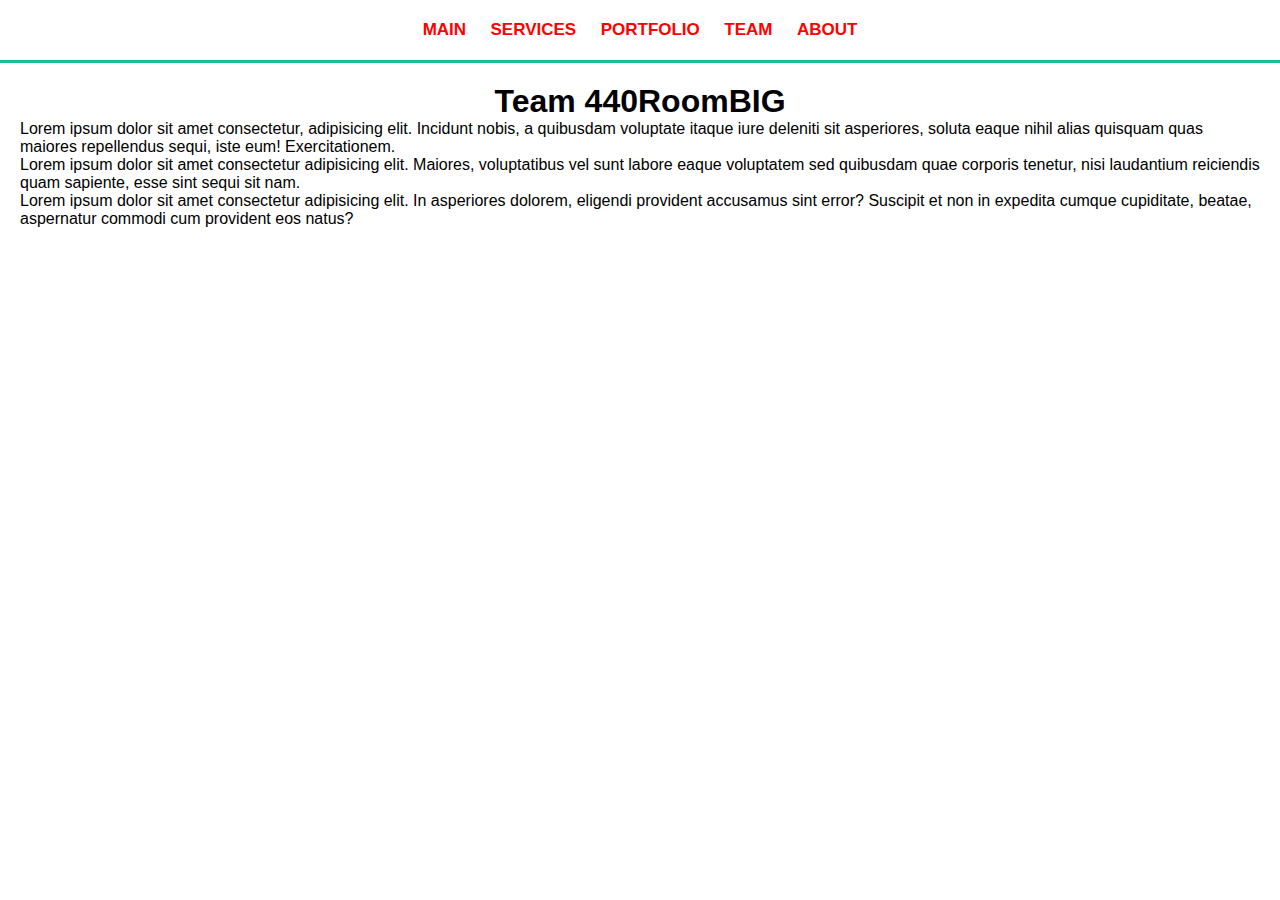
<file: basic_2/index.html>
<!DOCTYPE html>
<html lang="en">
<head>
    <meta charset="UTF-8">
    <meta name="viewport" content="width=device-width, initial-scale=1.0">
    <meta http-equiv="X-UA-Compatible" content="ie=edge">
    <!--
    <meta property="og:title" content="Road to the dream" />
	<meta property="og:description" content="Road to the dream is wear for one. A dream is a special kind of imagination, which is an independent creation of new images and aimed at the future, expressing a person’s desires and, unlike the creative imagination, is not directly involved in the activity at the moment." />
    <meta property="og:type" content="Corporate website" />
    -->
	<meta name="description" content="440RoomBIG. It's team for one. this room is a team, consists of 3 people, we are created to create, create websites, protect systems. Contact us. " />
    <meta name="keywords" content="440RoomBIG, team, create website, website, services 440, Bogdan, Michael, Vladislav" />
    <link rel="stylesheet" href="style.css" />
    <title>440RoomBIG</title>
</head>
<body>
    <header>
        <nav id="main-navigator">
            <ul>
                <li><a href="index.html">Main</a></li>
                <li><a href="services.html">Services</a></li>
                <li><a href="portfolio.html">Portfolio</a></li>
                <li><a href="team.html">Team</a></li>
                <li><a href="about.html">About</a></li>
            </ul>
        </nav>
    </header>
    <main>
        <div class="main-content">
            <section class="content-text">
                <h1>Team 440RoomBIG</h1>
                <p>Lorem ipsum dolor sit amet consectetur, adipisicing elit. Incidunt nobis, a quibusdam voluptate itaque iure deleniti sit asperiores, soluta eaque nihil alias quisquam quas maiores repellendus sequi, iste eum! Exercitationem.</p>
                <p>Lorem ipsum dolor sit amet consectetur adipisicing elit. Maiores, voluptatibus vel sunt labore eaque voluptatem sed quibusdam quae corporis tenetur, nisi laudantium reiciendis quam sapiente, esse sint sequi sit nam.</p>
                <p>Lorem ipsum dolor sit amet consectetur adipisicing elit. In asperiores dolorem, eligendi provident accusamus sint error? Suscipit et non in expedita cumque cupiditate, beatae, aspernatur commodi cum provident eos natus?</p>
            </section>
        </div>
    </main>
    <footer></footer>
</body>
</html>
</file>
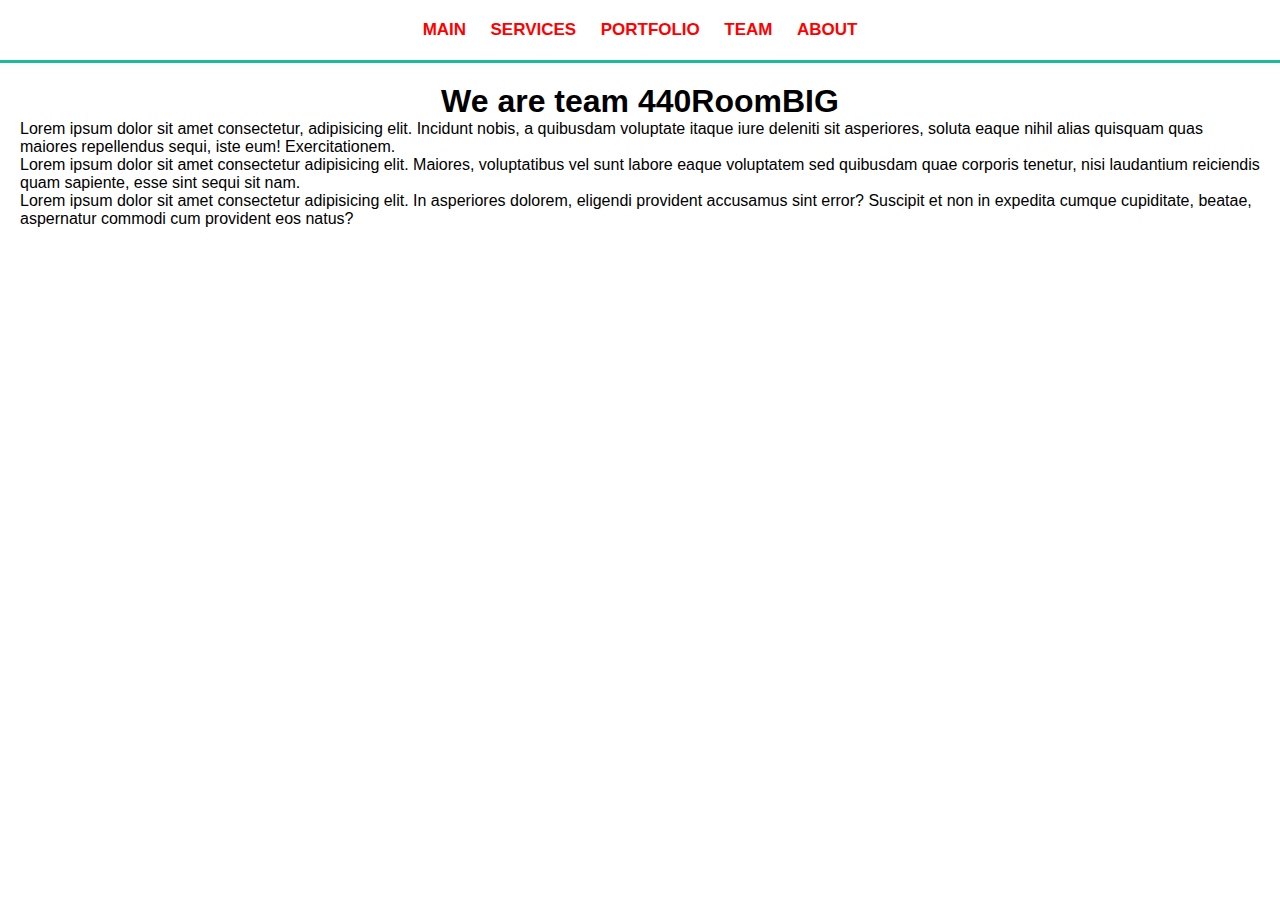
<file: basic_2/about.html>
<!DOCTYPE html>
<html lang="en">
<head>
    <meta charset="UTF-8">
    <meta name="viewport" content="width=device-width, initial-scale=1.0">
    <meta http-equiv="X-UA-Compatible" content="ie=edge">
    <!--
    <meta property="og:title" content="Road to the dream" />
	<meta property="og:description" content="Road to the dream is wear for one. A dream is a special kind of imagination, which is an independent creation of new images and aimed at the future, expressing a person’s desires and, unlike the creative imagination, is not directly involved in the activity at the moment." />
    <meta property="og:type" content="Corporate website" />
    -->
	<meta name="description" content="440RoomBIG. It's team for one. this room is a team, consists of 3 people, we are created to create, create websites, protect systems. Contact us. " />
    <meta name="keywords" content="440RoomBIG, team, create website, website, services 440, Bogdan, Michael, Vladislav" />
    <link rel="stylesheet" href="style.css" />
    <title>440RoomBIG</title>
</head>
<body>
    <header>
        <nav id="main-navigator">
            <ul>
                <li><a href="index.html">Main</a></li>
                <li><a href="services.html">Services</a></li>
                <li><a href="portfolio.html">Portfolio</a></li>
                <li><a href="team.html">Team</a></li>
                <li><a href="about.html">About</a></li>
            </ul>
        </nav>
    </header>
    <main>
        <div class="main-content">
            <section class="content-text">
                <h1>We are team 440RoomBIG</h1>
                <p>Lorem ipsum dolor sit amet consectetur, adipisicing elit. Incidunt nobis, a quibusdam voluptate itaque iure deleniti sit asperiores, soluta eaque nihil alias quisquam quas maiores repellendus sequi, iste eum! Exercitationem.</p>
                <p>Lorem ipsum dolor sit amet consectetur adipisicing elit. Maiores, voluptatibus vel sunt labore eaque voluptatem sed quibusdam quae corporis tenetur, nisi laudantium reiciendis quam sapiente, esse sint sequi sit nam.</p>
                <p>Lorem ipsum dolor sit amet consectetur adipisicing elit. In asperiores dolorem, eligendi provident accusamus sint error? Suscipit et non in expedita cumque cupiditate, beatae, aspernatur commodi cum provident eos natus?</p>
            </section>
        </div>
    </main>
    <footer></footer>
</body>
</html>
</file>
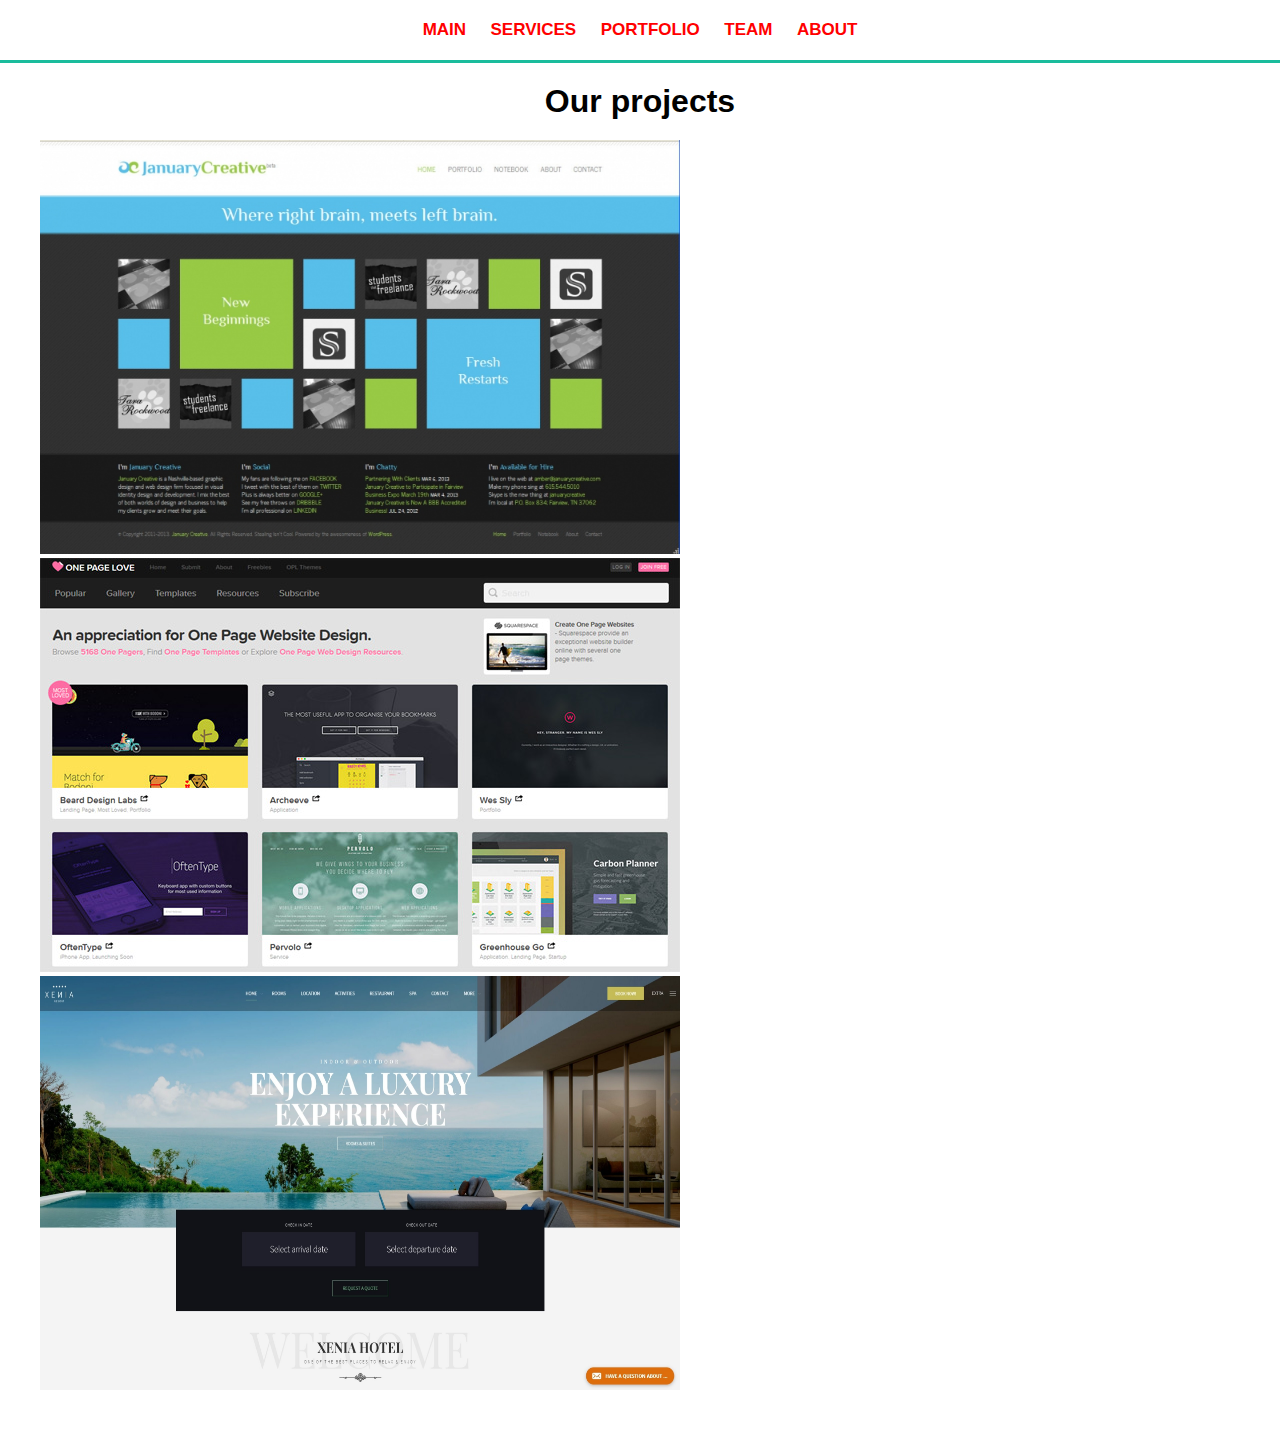
<file: basic_2/portfolio.html>
<!DOCTYPE html>
<html lang="en">
<head>
    <meta charset="UTF-8">
    <meta name="viewport" content="width=device-width, initial-scale=1.0">
    <meta http-equiv="X-UA-Compatible" content="ie=edge">
    <!--
    <meta property="og:title" content="Road to the dream" />
	<meta property="og:description" content="Road to the dream is wear for one. A dream is a special kind of imagination, which is an independent creation of new images and aimed at the future, expressing a person’s desires and, unlike the creative imagination, is not directly involved in the activity at the moment." />
    <meta property="og:type" content="Corporate website" />
    -->
	<meta name="description" content="440RoomBIG. It's team for one. this room is a team, consists of 3 people, we are created to create, create websites, protect systems. Contact us. " />
    <meta name="keywords" content="440RoomBIG, team, create website, website, services 440, Bogdan, Michael, Vladislav" />
    <link rel="stylesheet" href="style.css" />
    <title>440RoomBIG</title>
</head>
<body>
    <header>
        <nav id="main-navigator">
            <ul>
                <li><a href="index.html">Main</a></li>
                <li><a href="services.html">Services</a></li>
                <li><a href="portfolio.html">Portfolio</a></li>
                <li><a href="team.html">Team</a></li>
                <li><a href="about.html">About</a></li>
            </ul>
        </nav>
    </header>
    <main>
        <div class="main-content">    
            <section class="content-text">
                <h1>Our projects</h1>
                <div class="portfolio">
                    <img src="img/1.jpg" alt="site-1" width="640" height="414">
                    <img src="img/2.jpg" alt="site-2" width="640" height="414">
                    <img src="img/3.jpg" alt="site-3" width="640" height="414">
                </div>
            </section>
        </div>
    </main>
    <footer></footer>
</body>
</html>
</file>
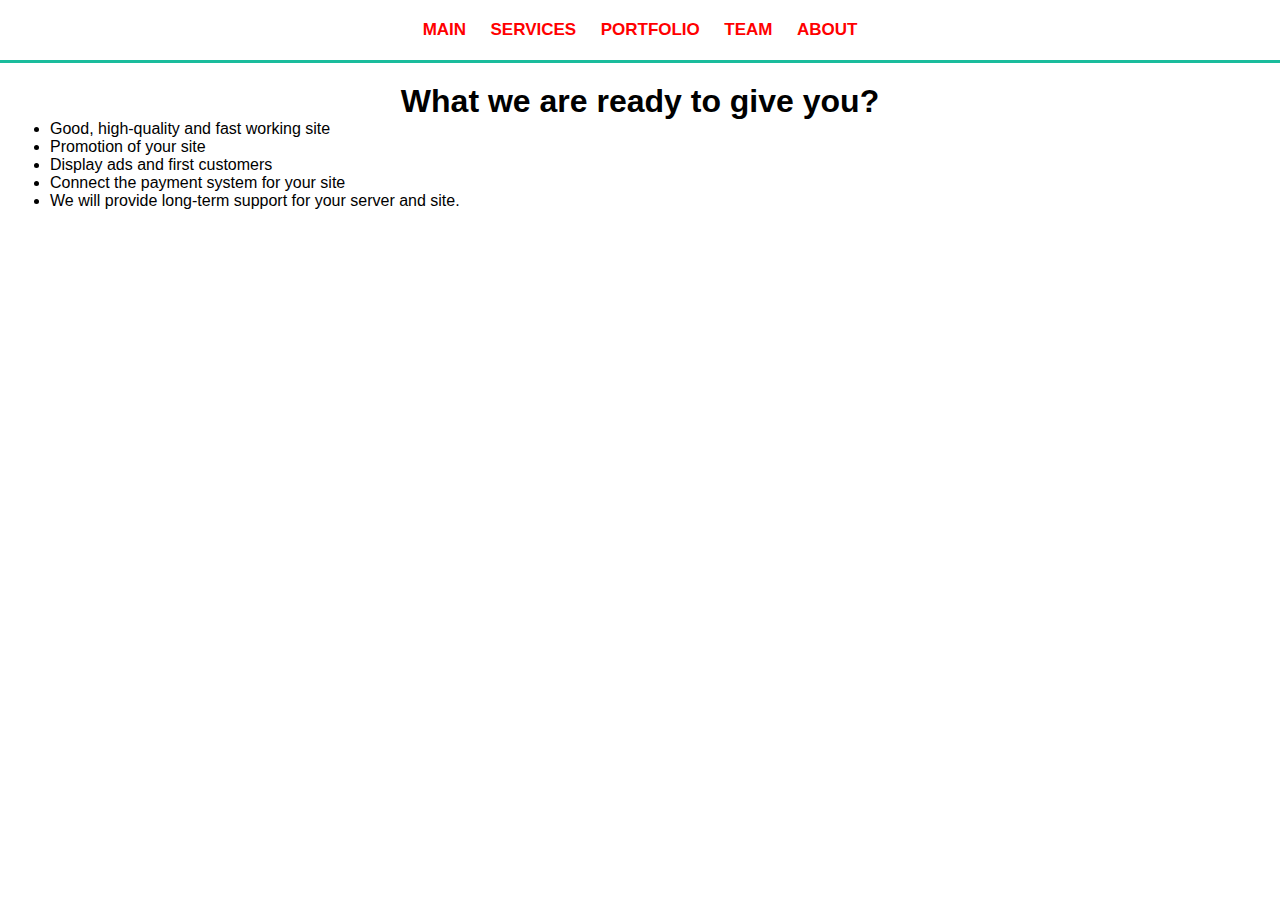
<file: basic_2/services.html>
<!DOCTYPE html>
<html lang="en">
<head>
    <meta charset="UTF-8">
    <meta name="viewport" content="width=device-width, initial-scale=1.0">
    <meta http-equiv="X-UA-Compatible" content="ie=edge">
    <!--
    <meta property="og:title" content="Road to the dream" />
	<meta property="og:description" content="Road to the dream is wear for one. A dream is a special kind of imagination, which is an independent creation of new images and aimed at the future, expressing a person’s desires and, unlike the creative imagination, is not directly involved in the activity at the moment." />
    <meta property="og:type" content="Corporate website" />
    -->
	<meta name="description" content="440RoomBIG. It's team for one. this room is a team, consists of 3 people, we are created to create, create websites, protect systems. Contact us. " />
    <meta name="keywords" content="440RoomBIG, team, create website, website, services 440, Bogdan, Michael, Vladislav" />
    <link rel="stylesheet" href="style.css" />
    <title>440RoomBIG</title>
</head>
<body>
    <header>
        <nav id="main-navigator">
            <ul>
                <li><a href="index.html">Main</a></li>
                <li><a href="services.html">Services</a></li>
                <li><a href="portfolio.html">Portfolio</a></li>
                <li><a href="team.html">Team</a></li>
                <li><a href="about.html">About</a></li>
            </ul>
        </nav>
    </header>
    <main>
        <div class="main-content">    
            <section class="content-text">
                <h1>What we are ready to give you?</h1>
                <ul class="list-services">
                    <li>Good, high-quality and fast working site</li>
                    <li>Promotion of your site</li>
                    <li>Display ads and first customers</li>
                    <li>Connect the payment system for your site</li>
                    <li>We will provide long-term support for your server and site.</li>
                </ul>
            </section>
        </div>
    </main>
    <footer></footer>
</body>
</html>
</file>
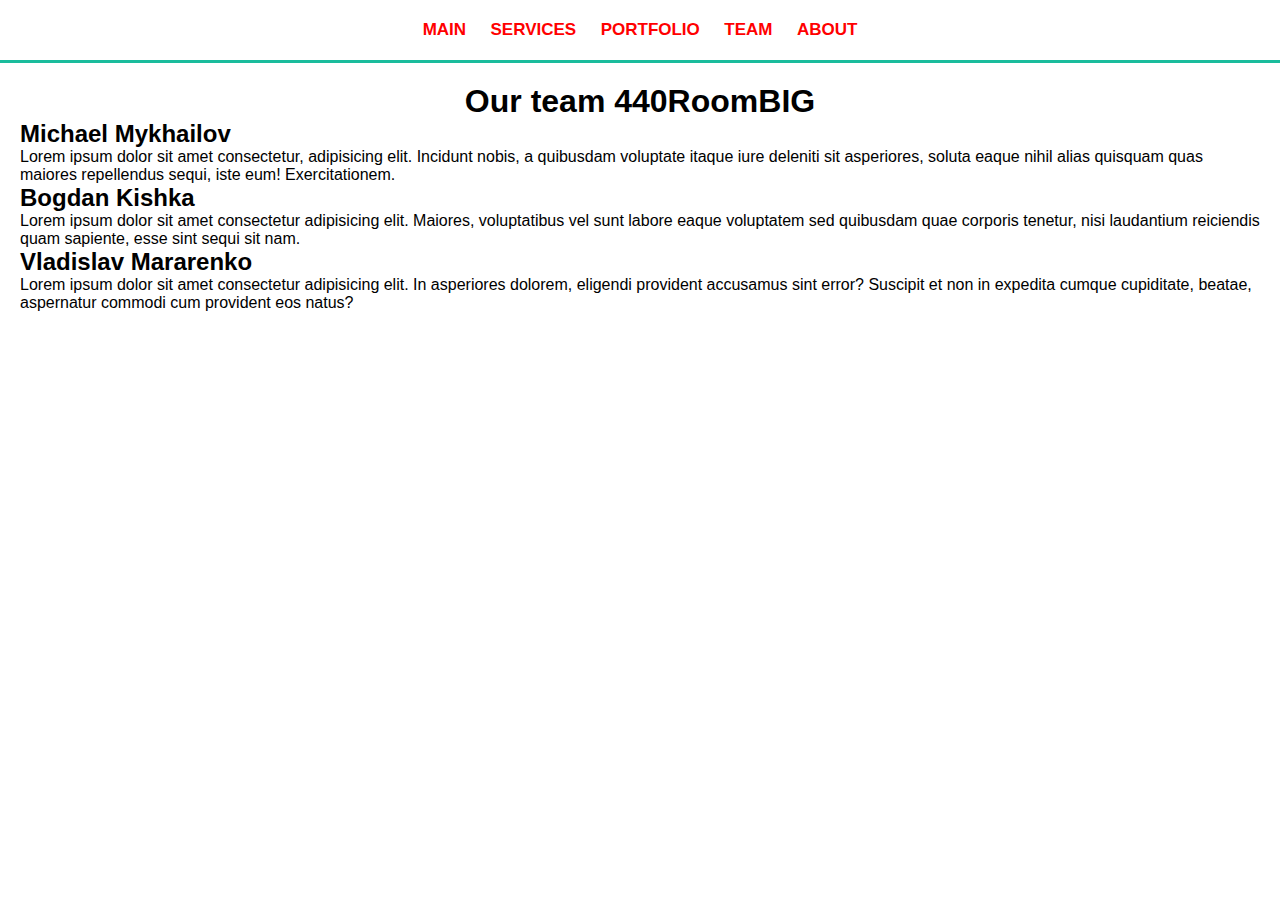
<file: basic_2/team.html>
<!DOCTYPE html>
<html lang="en">
<head>
    <meta charset="UTF-8">
    <meta name="viewport" content="width=device-width, initial-scale=1.0">
    <meta http-equiv="X-UA-Compatible" content="ie=edge">
    <!--
    <meta property="og:title" content="Road to the dream" />
	<meta property="og:description" content="Road to the dream is wear for one. A dream is a special kind of imagination, which is an independent creation of new images and aimed at the future, expressing a person’s desires and, unlike the creative imagination, is not directly involved in the activity at the moment." />
    <meta property="og:type" content="Corporate website" />
    -->
	<meta name="description" content="440RoomBIG. It's team for one. this room is a team, consists of 3 people, we are created to create, create websites, protect systems. Contact us. " />
    <meta name="keywords" content="440RoomBIG, team, create website, website, services 440, Bogdan, Michael, Vladislav" />
    <link rel="stylesheet" href="style.css" />
    <title>440RoomBIG</title>
</head>
<body>
    <header>
        <nav id="main-navigator">
            <ul>
                <li><a href="index.html">Main</a></li>
                <li><a href="services.html">Services</a></li>
                <li><a href="portfolio.html">Portfolio</a></li>
                <li><a href="team.html">Team</a></li>
                <li><a href="about.html">About</a></li>
            </ul>
        </nav>
    </header>
    <main>
        <div class="main-content">
            <h1>Our team 440RoomBIG</h1>
            <section class="person1">
                <h2>Michael Mykhailov</h2>
                <p>Lorem ipsum dolor sit amet consectetur, adipisicing elit. Incidunt nobis, a quibusdam voluptate itaque iure deleniti sit asperiores, soluta eaque nihil alias quisquam quas maiores repellendus sequi, iste eum! Exercitationem.</p>
            </section>
            <section class="person2">
                <h2>Bogdan Kishka</h2>
                <p>Lorem ipsum dolor sit amet consectetur adipisicing elit. Maiores, voluptatibus vel sunt labore eaque voluptatem sed quibusdam quae corporis tenetur, nisi laudantium reiciendis quam sapiente, esse sint sequi sit nam.</p>
            </section>
            <section class="person3">
                <h2>Vladislav Mararenko</h2>
                <p>Lorem ipsum dolor sit amet consectetur adipisicing elit. In asperiores dolorem, eligendi provident accusamus sint error? Suscipit et non in expedita cumque cupiditate, beatae, aspernatur commodi cum provident eos natus?</p>
            </section>
        </div>
    </main>
    <footer></footer>
</body>
</html>
</file>
<file: basic_2/style.css>
* {
	padding: 0;
	margin: 0;
}

body {
	font-family:  "Open Sans", sans-serif, "Arial", serif;
	background: #ffffff;
	color: #000000;
	height: 100%;
}

/****************************HEADER*****************************************/

#main-navigator {
	padding: 10px;
	text-align: center;
	border-bottom: #1abc9c  solid;
}

#main-navigator li {
	display: inline-block;
	text-transform: uppercase;
	font-weight: bold;
	font-size: 17px;
	padding: 10px;
}

#main-navigator a{
	text-decoration: none;
}

#main-navigator a:link{
	color: #FF0000;
}

#main-navigator a:hover{
	color: #1abc9c;
}
/* 
#main-navigator a:visited{
	color: #000099;
}*/
/****************************MAIN******************************************/
main {
	padding: 20px;
}

.main-content .list-services {
	padding-left: 30px;
}

.main-content .portfolio {
	padding: 20px;
}

.main-content h1{
	text-align: center;
}

/****************************FOOTER***************************************/
</file>
